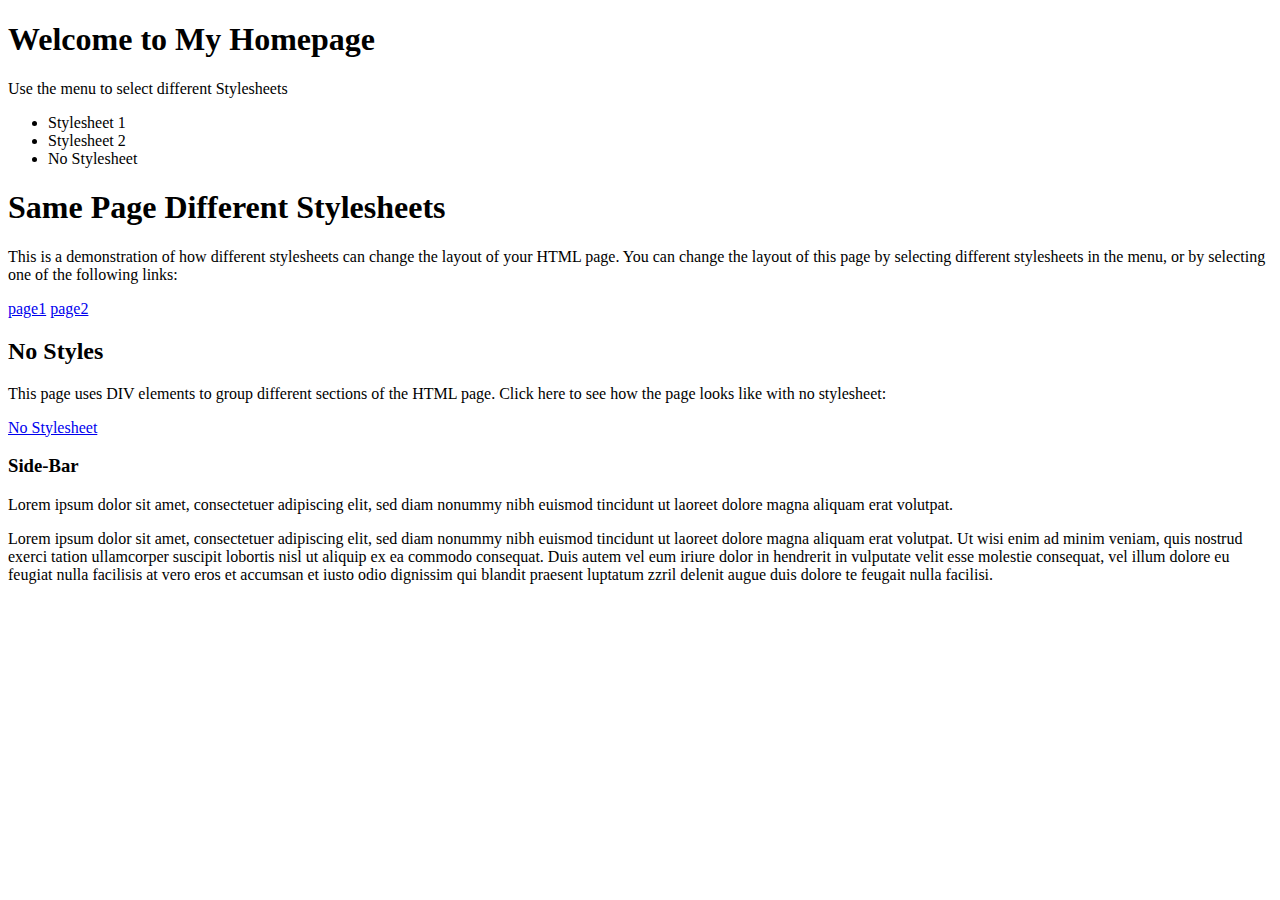
<file: index.html>
<!DOCTYPE html>
<html lang="en">
<head>
    <meta charset="UTF-8">
    <meta name="viewport" content="width=device-width, initial-scale=1.0">
    <title>Lab html</title>


</head>
<body>
    <h1>Welcome to My Homepage</h1>
    <p>Use the menu to select different Stylesheets</p>
    <ul>
      <li>Stylesheet 1</li>
      <li>Stylesheet 2</li>
      <li>No Stylesheet</li>
    </ul>
    <h1>Same Page Different Stylesheets</h1>
    <p>This is a demonstration of how different stylesheets can change the layout of your HTML page. You can change the layout of this page by selecting different stylesheets in the menu, or by selecting one of the following links:</p>
    <p>
      <a href="page1.html">page1</a>
      <a href="page2.html">page2</a>
    </p>
    <h2>No Styles</h2>
    <p>This page uses DIV elements to group different sections of the HTML page. Click here to see how the page looks like with no stylesheet:</p>
    <p><a href="#">No Stylesheet</a></p>
    <h3>Side-Bar</h3>
    <p>Lorem ipsum dolor sit amet, consectetuer adipiscing elit, sed diam nonummy nibh euismod tincidunt ut laoreet dolore magna aliquam erat volutpat.</p>
    <p>Lorem ipsum dolor sit amet, consectetuer adipiscing elit, sed diam nonummy nibh euismod tincidunt ut laoreet dolore magna aliquam erat volutpat. Ut wisi enim ad minim veniam, quis nostrud exerci tation ullamcorper suscipit lobortis nisl ut aliquip ex ea commodo consequat. Duis autem vel eum iriure dolor in hendrerit in vulputate velit esse molestie consequat, vel illum dolore eu feugiat nulla facilisis at vero eros et accumsan et iusto odio dignissim qui blandit praesent luptatum zzril delenit augue duis dolore te feugait nulla facilisi.</p>
</body>
</html>
</file>
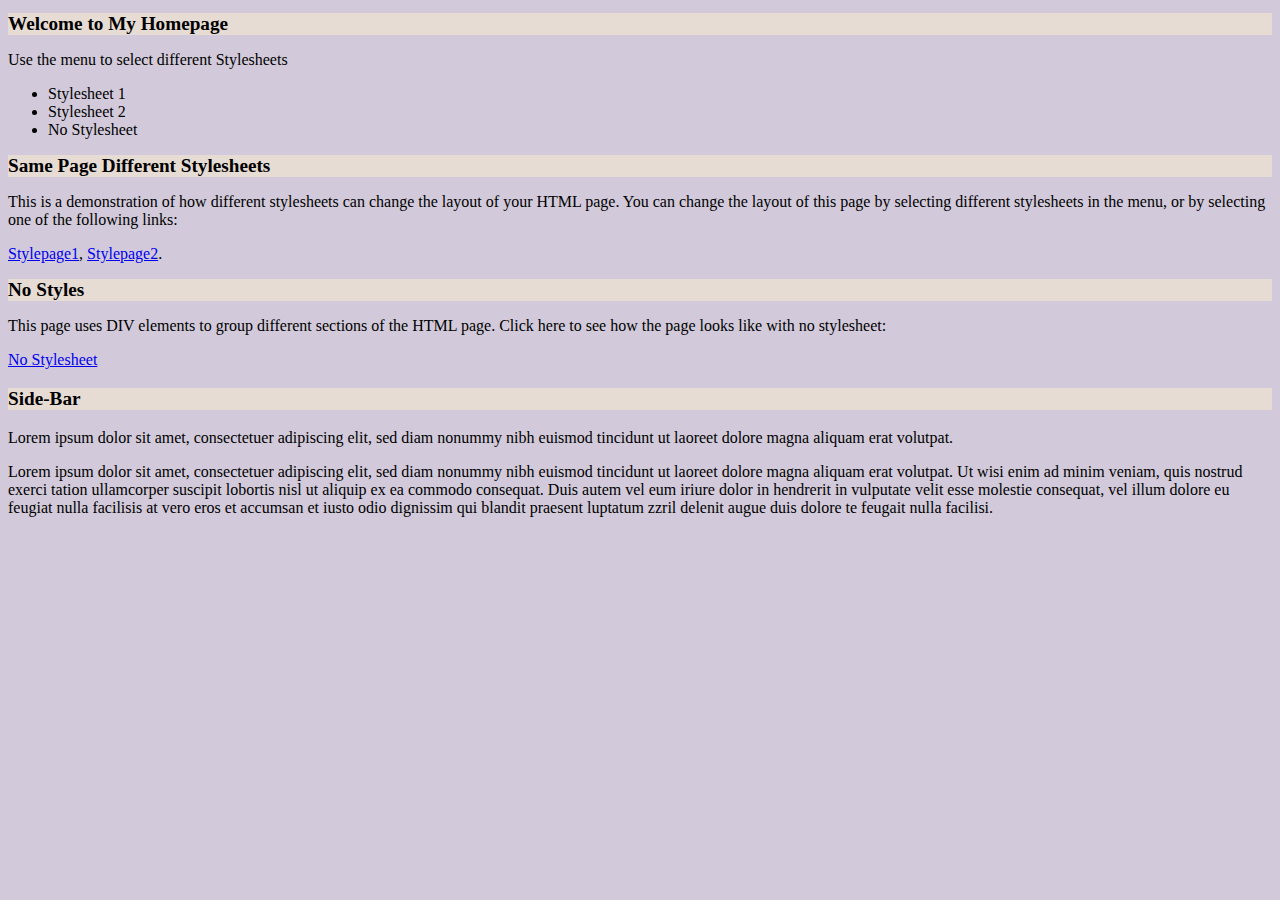
<file: page1.html>
<!DOCTYPE html>
<html lang="en">
<head>
    <meta charset="UTF-8">
    <meta name="viewport" content="width=device-width, initial-scale=1.0">
    <title>Lab html</title>
    <link rel="stylesheet" href="style.css">

</head>
<body>
    <h1>Welcome to My Homepage</h1>
    <p>Use the menu to select different Stylesheets</p>
    <ul>
      <li>Stylesheet 1</li>
      <li>Stylesheet 2</li>
      <li>No Stylesheet</li>
    </ul>
    <h1>Same Page Different Stylesheets</h1>
    <p>This is a demonstration of how different stylesheets can change the layout of your HTML page. You can change the layout of this page by selecting different stylesheets in the menu, or by selecting one of the following links:</p>
    <p>
      <a href="#">Stylepage1</a>,
      <a href="#">Stylepage2</a>.
    </p>
    <h2>No Styles</h2>
    <p>This page uses DIV elements to group different sections of the HTML page. Click here to see how the page looks like with no stylesheet:</p>
    <p><a href="#">No Stylesheet</a></p>
    <h3>Side-Bar</h3>
    <p>Lorem ipsum dolor sit amet, consectetuer adipiscing elit, sed diam nonummy nibh euismod tincidunt ut laoreet dolore magna aliquam erat volutpat.</p>
    <p>Lorem ipsum dolor sit amet, consectetuer adipiscing elit, sed diam nonummy nibh euismod tincidunt ut laoreet dolore magna aliquam erat volutpat. Ut wisi enim ad minim veniam, quis nostrud exerci tation ullamcorper suscipit lobortis nisl ut aliquip ex ea commodo consequat. Duis autem vel eum iriure dolor in hendrerit in vulputate velit esse molestie consequat, vel illum dolore eu feugiat nulla facilisis at vero eros et accumsan et iusto odio dignissim qui blandit praesent luptatum zzril delenit augue duis dolore te feugait nulla facilisi.</p>
</body>
</html>
</file>
<file: style.css>
body{
    background-color: rgb(210, 202, 218);
   
}




h1{
 background-color: rgb(230, 220, 212);
 font-size: larger;
 box-shadow: inset;
 color: black;
}


h2{
    background-color: rgb(230, 220, 212);; 
    font-size: larger;
    color: black;
    box-shadow: inset;
}


h3{
    background-color: rgb(230, 220, 212);; 
    font-size: larger;
    color: black;
    box-shadow: inset;
}
</file>
